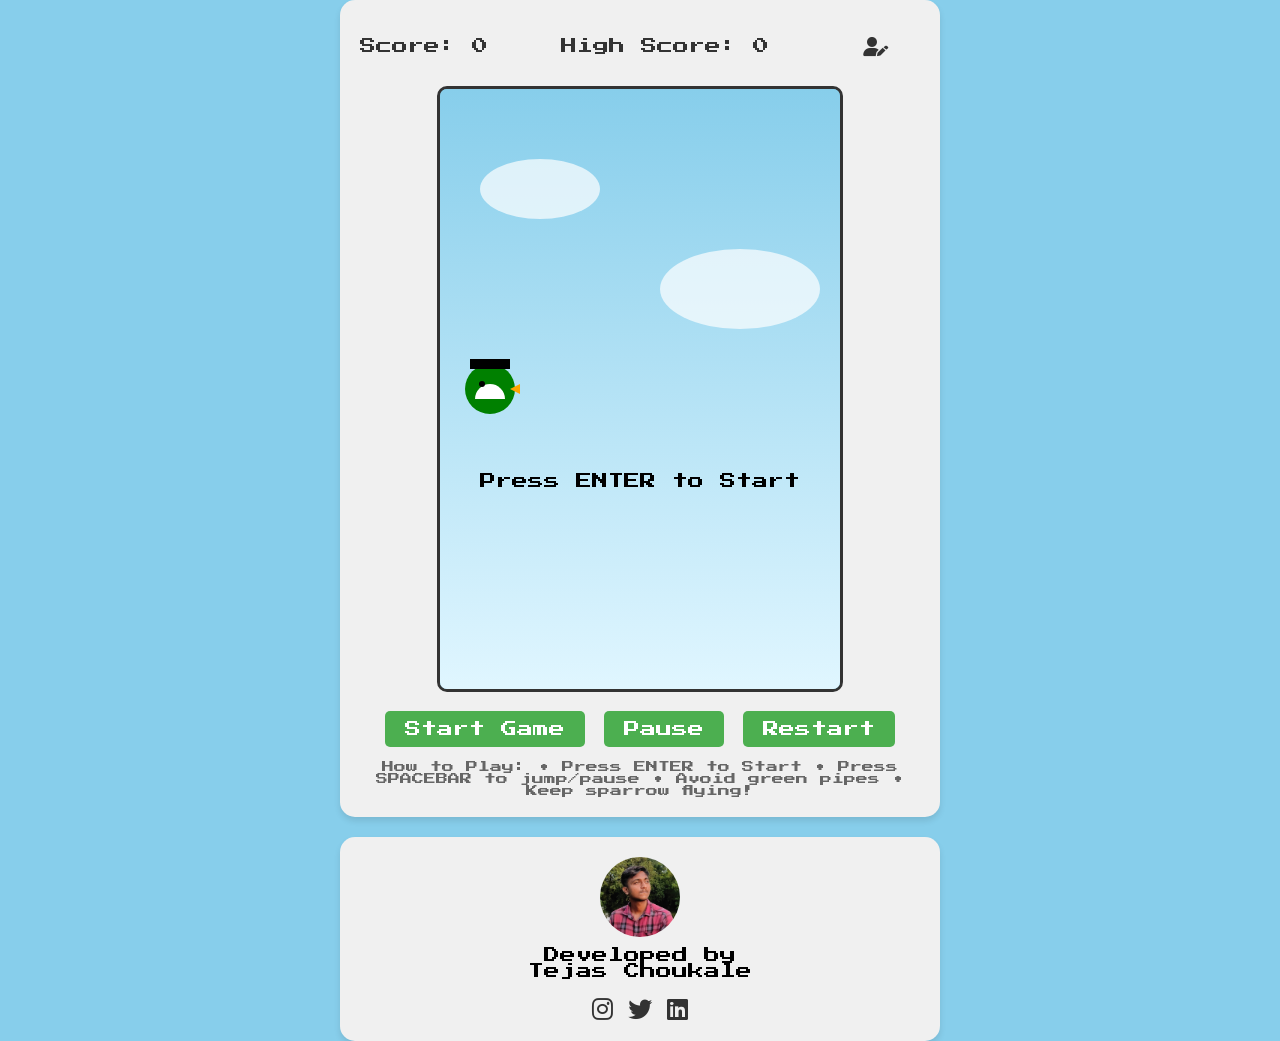
<file: index.html>
<!DOCTYPE html>
<html lang="en">

<head>
    <meta charset="UTF-8">
    <meta name="viewport" content="width=device-width, initial-scale=1.0">
    <title>Sparrow Flight</title>
    <link rel="stylesheet" href="https://cdnjs.cloudflare.com/ajax/libs/font-awesome/6.0.0-beta3/css/all.min.css">
    <link rel="stylesheet" href="index.css">
</head>

<body>
    <div class="player-name-modal" id="playerNameModal">
        <div class="modal-content">
            <span class="close-modal" id="closePlayerModal">&times;</span>
            <h2>Enter Player Name</h2>
            <input type="text" id="playerNameInput" placeholder="Your Name">
            <button id="savePlayerName">Save</button>
        </div>
    </div>

    <div class="busted-overlay" id="bustedOverlay">
        <div class="busted-message">
            <h2>BUSTED!</h2>
            <p id="finalScoreMessage">Your Score: 0</p>
            <p id="playerNameDisplay"></p>
            <button onclick="gameInstance.restartGame();">Play Again</button>
        </div>
    </div>

    <div class="game-container">
        <div id="game-header">
            <div class="score-container">
                <span>Score: </span>
                <span id="score">0</span>
            </div>
            <div class="high-score-container">
                <span>High Score: </span>
                <span id="high-score">0</span>
            </div>
            <div class="player-name-section">
                <button id="editPlayerName">
                    <i class="fas fa-user-edit"></i>
                </button>
                <span id="displayPlayerName"></span>
            </div>
        </div>
        <canvas id="gameCanvas"></canvas>
        <div class="game-controls">
            <button id="startButton">Start Game</button>
            <button id="pauseButton">Pause</button>
            <button id="restartButton">Restart</button>
        </div>
        <div class="instructions">
            How to Play:
            • Press ENTER to Start
            • Press SPACEBAR to jump/pause
            • Avoid green pipes
            • Keep sparrow flying!
        </div>
    </div>

    <div class="footer">
        <div class="profile-section">
            <img src="./Tejas Profile.jpg" alt="Profile" class="profile-pic">
            <div>
                <p>Developed by</p>
                <p>Tejas Choukale</p>
            </div>
        </div>
        <div class="social-links">
            <a href="https://www.instagram.com/tejaschoukale/" target="_blank"><i class="fab fa-instagram"></i></a>
            <a href="https://x.com/Domino_ganc" target="_blank"><i class="fab fa-twitter"></i></a>
            <a href="https://www.linkedin.com/in/tejas-choukale-%F0%9F%9B%A1%EF%B8%8F-59715b254/?trk=opento_sprofile_topcard"
                target="_blank"><i class="fab fa-linkedin"></i></a>
        </div>
    </div>

    <script src="index.js"></script>
</body>

</html>
</file>
<file: index.css>
@import url('https://fonts.googleapis.com/css2?family=Press+Start+2P&display=swap');

* {
    margin: 0;
    padding: 0;
    box-sizing: border-box;
}

body {
    display: flex;
    justify-content: center;
    align-items: center;
    min-height: 100vh;
    background-color: #87CEEB;
    font-family: 'Press Start 2P', cursive;
    transition: background-color 1s ease;
    flex-direction: column;
}

.game-container {
    text-align: center;
    background-color: #f0f0f0;
    border-radius: 15px;
    box-shadow: 0 4px 6px rgba(0, 0, 0, 0.1);
    padding: 20px;
    max-width: 600px;
    width: 100%;
    margin-bottom: 20px;
}

#game-header {
    display: flex;
    justify-content: space-between;
    margin-bottom: 15px;
    color: #333;
    align-items: center;
}

.player-name-section {
    display: flex;
    align-items: center;
    gap: 10px;
}

#editPlayerName {
    background: none;
    border: none;
    cursor: pointer;
    font-size: 20px;
    color: #333;
}

.player-name-modal {
    display: none;
    position: fixed;
    z-index: 1000;
    left: 0;
    top: 0;
    width: 100%;
    height: 100%;
    overflow: auto;
    background-color: rgba(0,0,0,0.4);
    justify-content: center;
    align-items: center;
}

.modal-content {
    background-color: #fefefe;
    padding: 20px;
    border-radius: 10px;
    width: 300px;
    text-align: center;
    position: relative;
    animation: modalAppear 0.3s ease-out;
}

@keyframes modalAppear {
    from { opacity: 0; transform: scale(0.7); }
    to { opacity: 1; transform: scale(1); }
}

.close-modal {
    color: #aaa;
    float: right;
    font-size: 28px;
    font-weight: bold;
    cursor: pointer;
    position: absolute;
    top: 10px;
    right: 15px;
}

.close-modal:hover {
    color: black;
}

#playerNameInput {
    width: 100%;
    padding: 10px;
    margin: 15px 0;
    border: 1px solid #ddd;
    border-radius: 5px;
}

#gameCanvas {
    border: 3px solid #333;
    border-radius: 10px;
    max-width: 100%;
    background-color: #87CEEB;
    transition: background-color 1s ease;
}

.game-controls {
    display: flex;
    justify-content: center;
    gap: 15px;
    margin-top: 15px;
}

.instructions {
    margin-top: 10px;
    font-size: 12px;
    color: #666;
}

button {
    background-color: #4CAF50;
    border: none;
    color: white;
    padding: 10px 20px;
    text-align: center;
    text-decoration: none;
    display: inline-block;
    font-size: 16px;
    margin: 4px 2px;
    cursor: pointer;
    border-radius: 5px;
    font-family: 'Press Start 2P', cursive;
    transition: background-color 0.3s ease;
}

button:hover {
    background-color: #45a049;
}

button:active {
    background-color: #3e8e41;
}

.busted-overlay {
    position: fixed;
    top: 0;
    left: 0;
    width: 100%;
    height: 100%;
    background: rgba(0, 0, 0, 0.7);
    display: none;
    justify-content: center;
    align-items: center;
    z-index: 1000;
}

.busted-message {
    background: white;
    padding: 30px;
    border-radius: 15px;
    text-align: center;
    animation: bustedAnimation 1s ease-in-out;
}

@keyframes bustedAnimation {
    0% {
        transform: scale(0.5);
        opacity: 0;
    }
    70% {
        transform: scale(1.1);
        opacity: 1;
    }
    100% {
        transform: scale(1);
        opacity: 1;
    }
}

.footer {
    display: flex;
    flex-direction: column;
    align-items: center;
    background-color: #f0f0f0;
    padding: 20px;
    border-radius: 15px;
    box-shadow: 0 4px 6px rgba(0, 0, 0, 0.1);
    max-width: 600px;
    width: 100%;
}

.profile-section {
    display: flex;
    flex-direction: column;
    align-items: center;
    margin-bottom: 15px;
    text-align: center;
}

.profile-pic {
    width: 80px;
    height: 80px;
    border-radius: 50%;
    object-fit: cover;
    margin-bottom: 10px;
}

.social-links {
    display: flex;
    gap: 15px;
}

.social-links a {
    color: #333;
    font-size: 24px;
    text-decoration: none;
    transition: color 0.3s ease;
}

.social-links a:hover {
    color: #4CAF50;
}

@media (max-width: 600px) {
    .game-container, .footer {
        width: 95%;
        padding: 10px;
    }

    button {
        font-size: 14px;
        padding: 8px 15px;
    }

    .instructions {
        font-size: 10px;
    }
}
</file>
<file: game.css>
@import url('https://fonts.googleapis.com/css2?family=Press+Start+2P&display=swap');

* {
    margin: 0;
    padding: 0;
    box-sizing: border-box;
}

body {
    display: flex;
    justify-content: center;
    align-items: center;
    min-height: 100vh;
    background-color: #87CEEB;
    font-family: 'Press Start 2P', cursive;
    transition: background-color 1s ease;
    flex-direction: column;
}

.game-container {
    text-align: center;
    background-color: #f0f0f0;
    border-radius: 15px;
    box-shadow: 0 4px 6px rgba(0, 0, 0, 0.1);
    padding: 20px;
    max-width: 600px;
    width: 100%;
    margin-bottom: 20px;
}

#game-header {
    display: flex;
    justify-content: space-between;
    margin-bottom: 15px;
    color: #333;
    align-items: center;
}

.player-name-section {
    display: flex;
    align-items: center;
    gap: 10px;
}

#editPlayerName {
    background: none;
    border: none;
    cursor: pointer;
    font-size: 20px;
    color: #333;
}

.player-name-modal {
    display: none;
    position: fixed;
    z-index: 1000;
    left: 0;
    top: 0;
    width: 100%;
    height: 100%;
    overflow: auto;
    background-color: rgba(0,0,0,0.4);
    justify-content: center;
    align-items: center;
}

.modal-content {
    background-color: #fefefe;
    padding: 20px;
    border-radius: 10px;
    width: 300px;
    text-align: center;
    position: relative;
    animation: modalAppear 0.3s ease-out;
}

@keyframes modalAppear {
    from { opacity: 0; transform: scale(0.7); }
    to { opacity: 1; transform: scale(1); }
}

.close-modal {
    color: #aaa;
    float: right;
    font-size: 28px;
    font-weight: bold;
    cursor: pointer;
    position: absolute;
    top: 10px;
    right: 15px;
}

.close-modal:hover {
    color: black;
}

#playerNameInput {
    width: 100%;
    padding: 10px;
    margin: 15px 0;
    border: 1px solid #ddd;
    border-radius: 5px;
}

#gameCanvas {
    border: 3px solid #333;
    border-radius: 10px;
    max-width: 100%;
    background-color: #87CEEB;
    transition: background-color 1s ease;
}

.game-controls {
    display: flex;
    justify-content: center;
    gap: 15px;
    margin-top: 15px;
}

.instructions {
    margin-top: 10px;
    font-size: 12px;
    color: #666;
}

button {
    background-color: #4CAF50;
    border: none;
    color: white;
    padding: 10px 20px;
    text-align: center;
    text-decoration: none;
    display: inline-block;
    font-size: 16px;
    margin: 4px 2px;
    cursor: pointer;
    border-radius: 5px;
    font-family: 'Press Start 2P', cursive;
    transition: background-color 0.3s ease;
}

button:hover {
    background-color: #45a049;
}

button:active {
    background-color: #3e8e41;
}

.busted-overlay {
    position: fixed;
    top: 0;
    left: 0;
    width: 100%;
    height: 100%;
    background: rgba(0, 0, 0, 0.7);
    display: none;
    justify-content: center;
    align-items: center;
    z-index: 1000;
}

.busted-message {
    background: white;
    padding: 30px;
    border-radius: 15px;
    text-align: center;
    animation: bustedAnimation 1s ease-in-out;
}

@keyframes bustedAnimation {
    0% {
        transform: scale(0.5);
        opacity: 0;
    }
    70% {
        transform: scale(1.1);
        opacity: 1;
    }
    100% {
        transform: scale(1);
        opacity: 1;
    }
}

.footer {
    display: flex;
    flex-direction: column;
    align-items: center;
    background-color: #f0f0f0;
    padding: 20px;
    border-radius: 15px;
    box-shadow: 0 4px 6px rgba(0, 0, 0, 0.1);
    max-width: 600px;
    width: 100%;
}

.profile-section {
    display: flex;
    flex-direction: column;
    align-items: center;
    margin-bottom: 15px;
    text-align: center;
}

.profile-pic {
    width: 80px;
    height: 80px;
    border-radius: 50%;
    object-fit: cover;
    margin-bottom: 10px;
}

.social-links {
    display: flex;
    gap: 15px;
}

.social-links a {
    color: #333;
    font-size: 24px;
    text-decoration: none;
    transition: color 0.3s ease;
}

.social-links a:hover {
    color: #4CAF50;
}

@media (max-width: 600px) {
    .game-container, .footer {
        width: 95%;
        padding: 10px;
    }

    button {
        font-size: 14px;
        padding: 8px 15px;
    }

    .instructions {
        font-size: 10px;
    }
}
</file>
